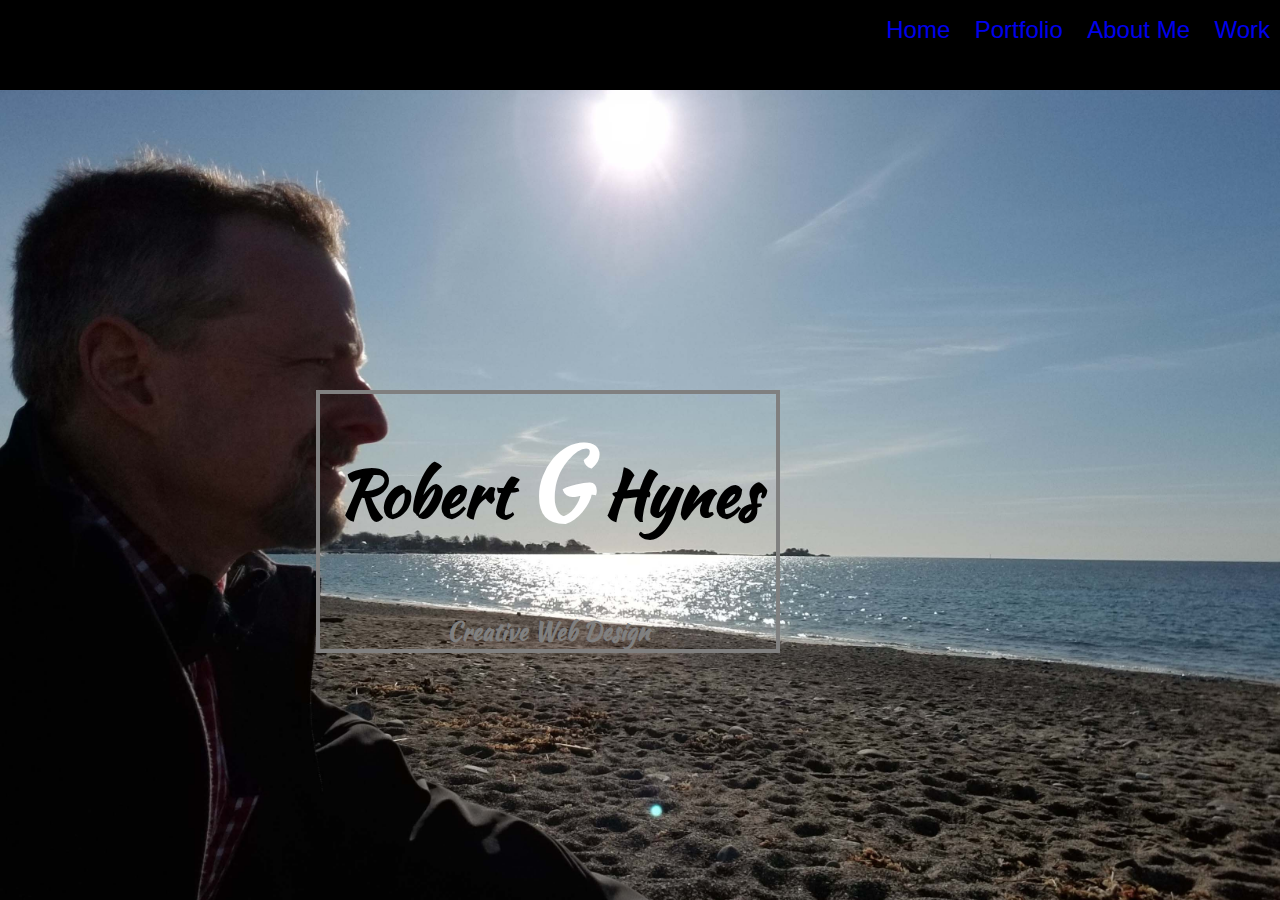
<file: index.html>
<!doctype html>
<html>
  <head>
    <meta charset="utf-8">
      <title>Robert G Hynes</title>
        <link rel="stylesheet" href="css/normalize.css">
        <link rel="stylesheet" href="css/styles.css">
        <link href="https://fonts.googleapis.com/css?family=Montserrat:400,700" rel="stylesheet">
        <link href="https://fonts.googleapis.com/css?family=Playball|ZCOOL+XiaoWei" rel="stylesheet">
        <link href="https://fonts.googleapis.com/css?family=Kaushan+Script" rel="stylesheet">
    </head>
      <body class="homebg">
        <div class="top_container">
          <nav>
            <ul>

              <li><a href="http://www.robertghynes.com/" alt="Home">Home</a></li>
              <li><a href="portfolio/index.html" alt="Portfolio">Portfolio</a></li>
              <li><a href="aboutme/index.html" alt="Aboutme">About Me</a></li>
              <li><a href="work/index.html" alt="Work">Work</a></li>
            </ul>
          </nav>
        </div>
        <div class= "center_title">
          <h1>Robert <span>G</span> Hynes</h1>
          <h2>Creative Web Design</h2>
          <p></p>
        </div>

      </body>


</html>
</file>
<file: css/styles.css>
/**** Global Styles ****/

body {
  font-family: Arial;
}

/*** background for homepage ***/
.homebg {
  background-color: black;
  background-image: url("../img/bgimage2.jpg");
  background-repeat:no-repeat;
  background-size: cover;
}

/*** background for work page ***/
.workbg {
  background-color: black;
  background-image: url("../img/bgimage1.jpg");
  background-repeat:no-repeat;
  background-size: cover;
}

/*** background for about page ***/
.aboutbg {
  background-color: black;
  background-image: url("../img/bgimage12.jpg");
  background-repeat:no-repeat;
  background-size: cover;
}

/*** background for portfolio page ***/
.portbg {
  background-color: black;
  background-image: url("../img/bgimage8.jpg");
  background-repeat:no-repeat;
  background-size: cover;
}


/*** Header Styles ***/

div h1 {
  color: black;
  font-size: 400%;
  float:left;
  margin-left: 2px;
  margin-top: 2px;
  float: right;
  padding: 20px;
}


.center_title {
  color: grey;
  margin-top: 200px;
  float: right;
  margin-right: 400px;
  padding: 100px;
  margin-bottom: 0px;
  font-family: 'Kaushan Script', cursive;
}

div h1 span {
  color: white;
  font-size: 150%;
  font-family: 'Kaushan Script', cursive;
}

h2 {
  border: 4px solid grey;
  text-align: center;
  padding-top: 0px;
  margin: 0px;
}

.top_container {
  height: 90px;
  background: black;
}

/*** NAV ***/

ul {
  float: right;
  background-color: black;
}

ul li {
  color: white;
  display: inline-block;
  padding-left: 10px;
  padding-right: 10px;
  font-size: 150%;
}

ul li a {
  text-decoration: none;
}

a:visited {
  color: white;
}

footer p {
  color: white;
}

/*** ABoutme page ***/

.aboutme_section {
  float: left;
  color: white;
  font-weight: bold;
  width: 500px;
  margin-top: 120px;
  border: 1px solid red;S
}

.aboutme_left {
   float: left;
   margin: 250px;
   display: inline-block;
 }

 /*** Work page ***/

 .resume {
   color: black;
   background: white;
   width: 500px;
   float: left;
   margin-top: 100px;
   margin-left: 300px;
   border: 10px solid black;
 }

 .resume p {

   padding: 10px;

 }

.resume_link:visited {
   color: brown;
 }
</file>
